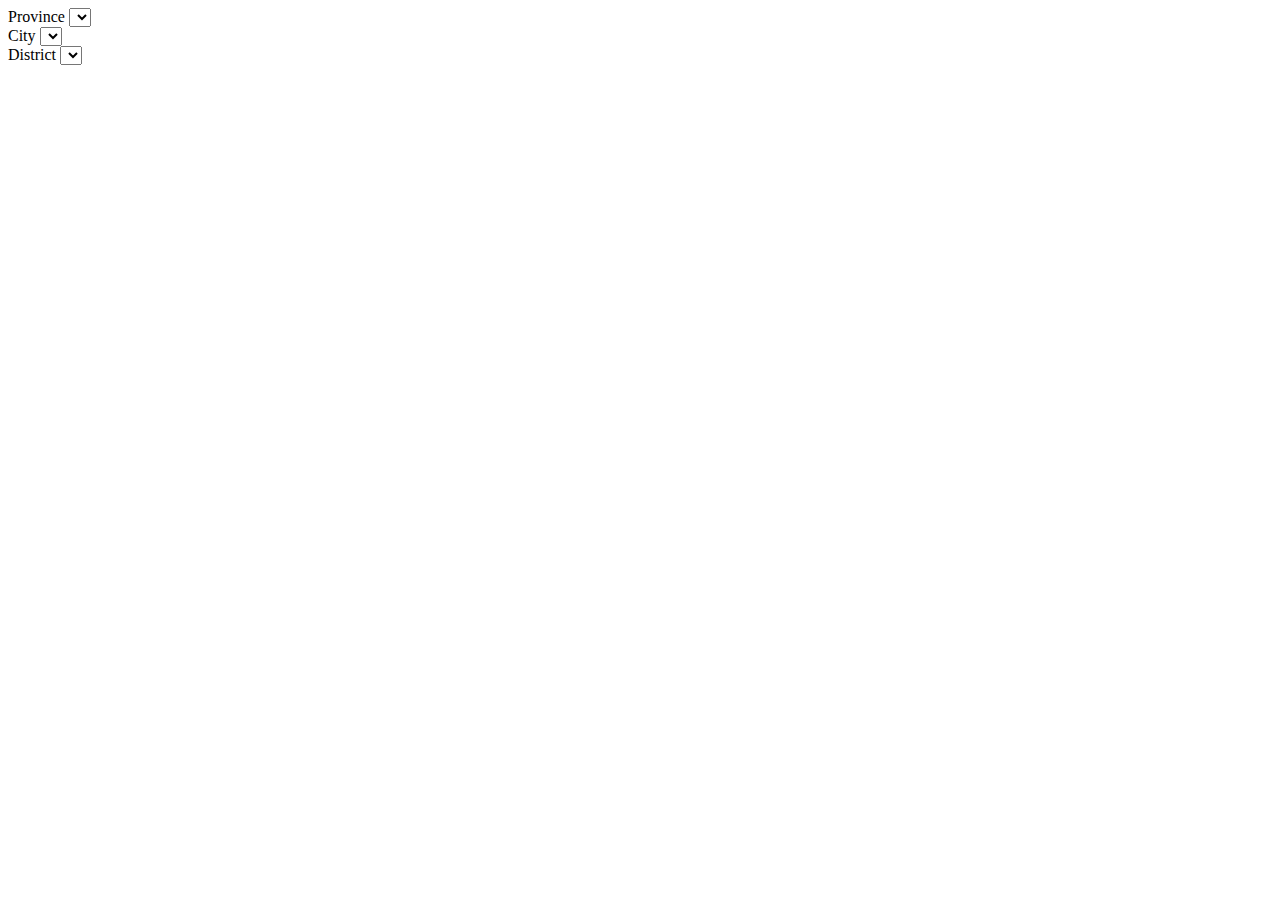
<file: Applications.WeChat/Scripts/plug/uplink/index.html>
﻿<!DOCTYPE html>
<html lang="zh">
<head>
    <meta charset="UTF-8">
    <meta http-equiv="X-UA-Compatible" content="IE=edge,chrome=1">
    <meta name="viewport" content="width=device-width, initial-scale=1.0">
    <title>中国省市区地址三级联动jQuery插件</title>
    <link href="http://www.jq22.com/jquery/bootstrap-3.3.4.css" rel="stylesheet">
    <!--[if IE]>
    <script src="http://libs.baidu.com/html5shiv/3.7/html5shiv.min.js"></script>
    <![endif]-->
</head>
<body>

    <div class="container">
        <form class="form-inline">
            <div data-toggle="distpicker">
                <div class="form-group">
                    <label class="sr-only" for="province1">Province</label>
                    <select class="form-control" id="province1"></select>
                </div>
                <div class="form-group">
                    <label class="sr-only" for="city1">City</label>
                    <select class="form-control" id="city1"></select>
                </div>
                <div class="form-group">
                    <label class="sr-only" for="district1">District</label>
                    <select class="form-control" id="district1"></select>
                </div>
            </div>
        </form>
    </div>

    <script src="http://www.jq22.com/jquery/1.11.1/jquery.min.js"></script>
    <script src="http://www.jq22.com/jquery/bootstrap-3.3.4.js"></script>
    <script src="js/distpicker.data.js"></script>
    <script src="js/distpicker.js"></script>
    <script src="js/main.js"></script>
</body>
</html>
</file>
